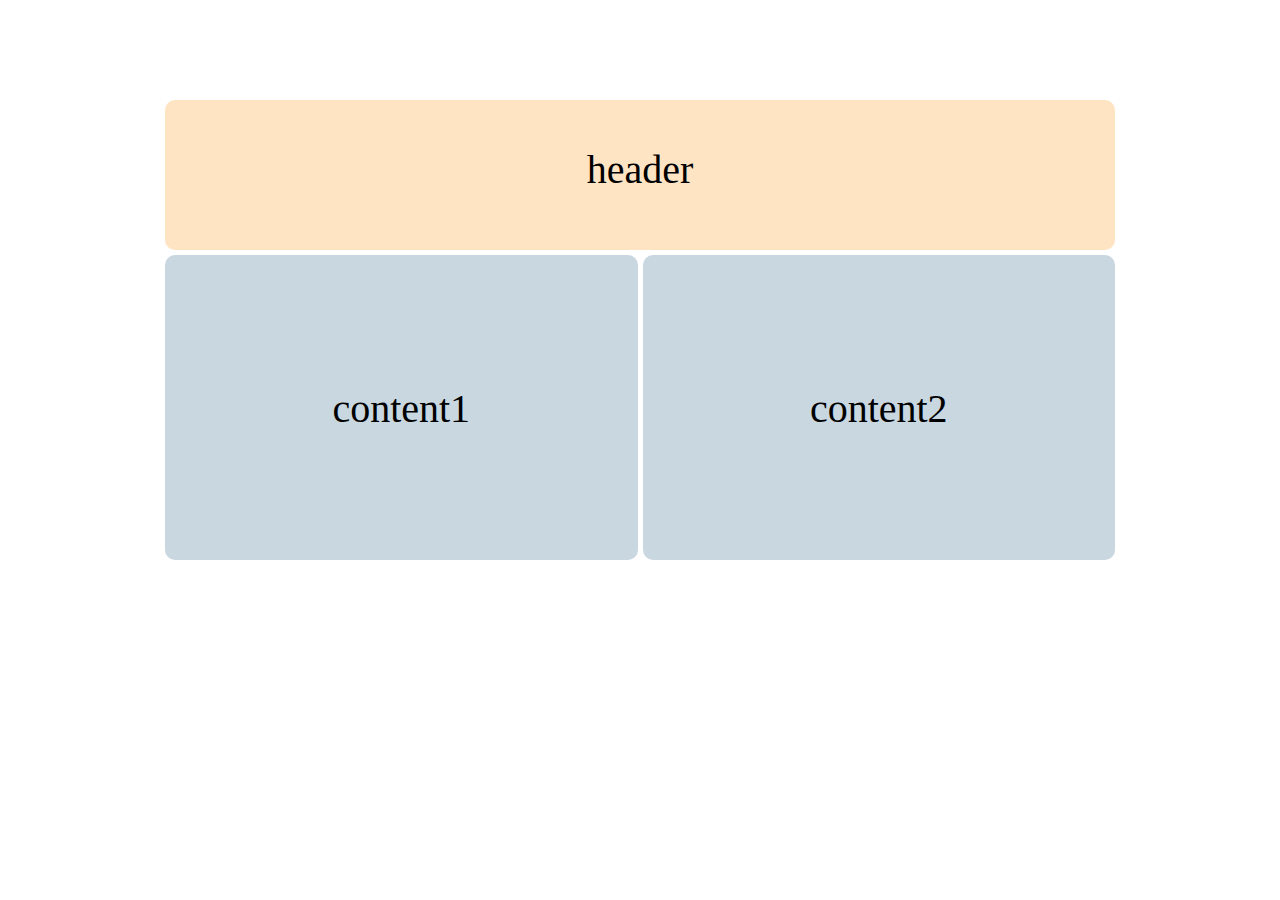
<file: src/index.html>
<!DOCTYPE html>
<html lang="en">
  <head>
    <meta charset="UTF-8" />
    <meta http-equiv="X-UA-Compatible" content="IE=edge" />
    <meta name="viewport" content="width=device-width, initial-scale=1.0" />
    <title>CSS GRID</title>
    <link rel="stylesheet" href="./css/style.css" />
  </head>
  <body>
    <div class="grid">
      <div class="wrapper">
        <div class="wrapper__header">header</div>
        <div class="wrapper__content1">content1</div>
        <div class="wrapper__content2">content2</div>
      </div>
    </div>
  </body>
</html>
</file>
<file: src/css/style.css>
.wrapper {
  width: 950px;
  margin: 0 auto;
  margin-top: 100px;
  display: -ms-grid;
  display: grid;
  -ms-grid-columns: 1fr 5px 1fr;
  grid-template-columns: repeat(2, 1fr);
  -ms-grid-rows: 150px 5px 150px 5px 150px;
  grid-template-rows: repeat(3, 150px);
  gap: 5px;
}.wrapper > *:nth-child(1) {
  -ms-grid-row: 1;
  -ms-grid-column: 1;
}.wrapper > *:nth-child(2) {
  -ms-grid-row: 1;
  -ms-grid-column: 3;
}.wrapper > *:nth-child(3) {
  -ms-grid-row: 3;
  -ms-grid-column: 1;
}.wrapper > *:nth-child(4) {
  -ms-grid-row: 3;
  -ms-grid-column: 3;
}.wrapper > *:nth-child(5) {
  -ms-grid-row: 5;
  -ms-grid-column: 1;
}.wrapper > *:nth-child(6) {
  -ms-grid-row: 5;
  -ms-grid-column: 3;
}
.wrapper__header {
  -ms-grid-column: 1;
  -ms-grid-column-span: 2;
  grid-column: 1/3;
  -ms-grid-row: 1;
  -ms-grid-row-span: 1;
  grid-row: 1/2;
  background-color: bisque;
  border-radius: 10px;
  font-size: 40px;
  text-align: center;
  padding-top: 46px;
}
.wrapper__content1 {
  -ms-grid-column: 1;
  -ms-grid-column-span: 1;
  grid-column: 1/2;
  -ms-grid-row: 2;
  -ms-grid-row-span: 2;
  grid-row: 2/4;
  background-color: rgb(200, 215, 224);
  border-radius: 10px;
  font-size: 40px;
  text-align: center;
  padding-top: 130px;
}
.wrapper__content2 {
  -ms-grid-column: 2;
  -ms-grid-column-span: 1;
  grid-column: 2/3;
  -ms-grid-row: 2;
  -ms-grid-row-span: 2;
  grid-row: 2/4;
  background-color: rgb(200, 215, 224);
  border-radius: 10px;
  font-size: 40px;
  text-align: center;
  padding-top: 130px;
}

@media (max-width: 576px) {
  .wrapper {
    padding: 0 25px;
  }
  .wrapper__header {
    -ms-grid-column: 1;
    -ms-grid-column-span: 2;
    grid-column: 1/3;
    -ms-grid-row: 1;
    -ms-grid-row-span: 1;
    grid-row: 1/2;
  }
  .wrapper__content1 {
    -ms-grid-column: 1;
    -ms-grid-column-span: 2;
    grid-column: 1/3;
    -ms-grid-row: 2;
    -ms-grid-row-span: 1;
    grid-row: 2/3;
    padding-top: 43px;
  }
  .wrapper__content2 {
    -ms-grid-column: 1;
    -ms-grid-column-span: 2;
    grid-column: 1/3;
    -ms-grid-row: 3;
    -ms-grid-row-span: 1;
    grid-row: 3/4;
    padding-top: 43px;
  }
}
</file>
